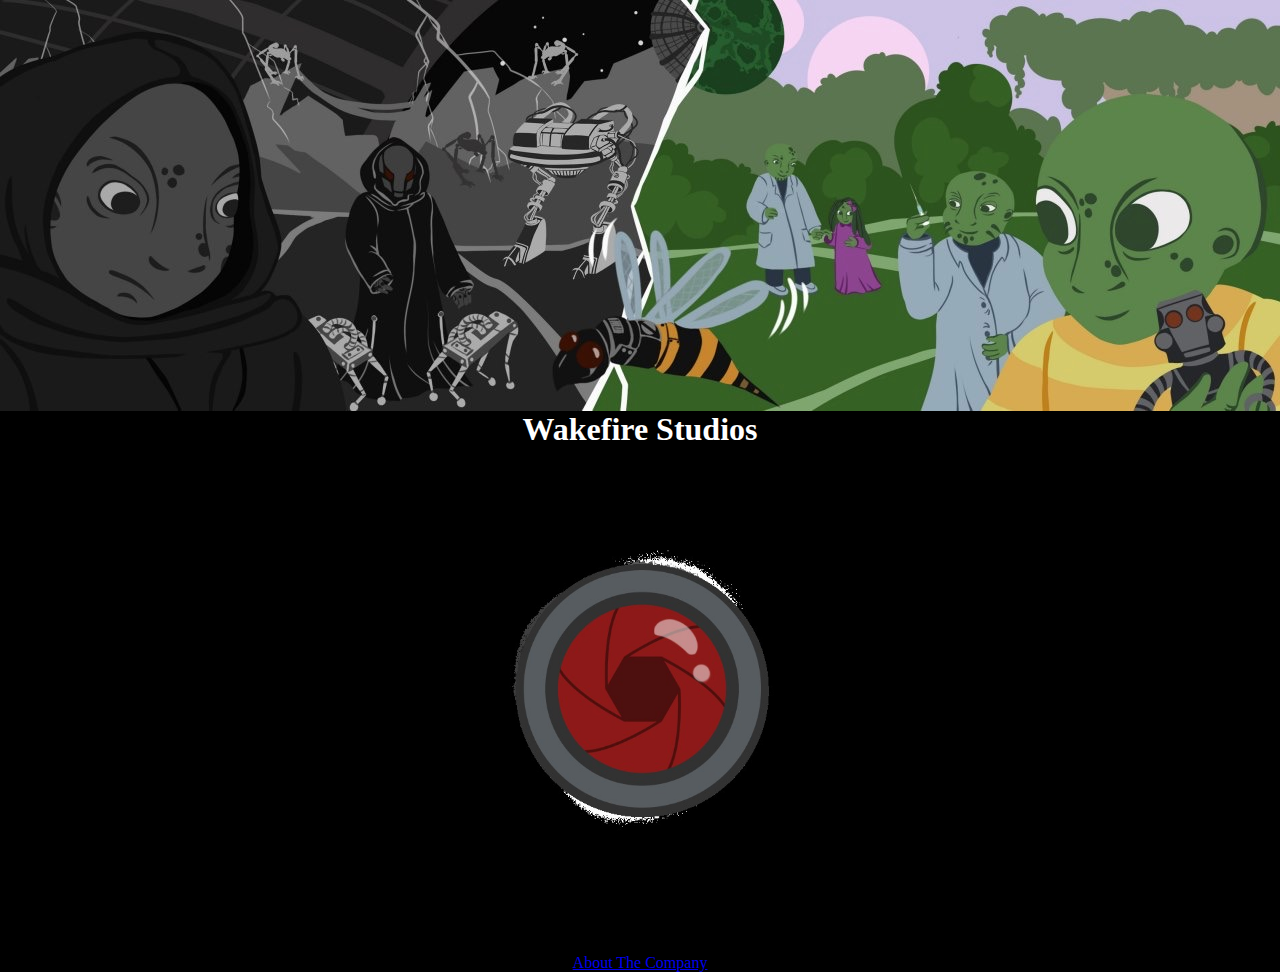
<file: index.html>
<!DOCTYPE html>
<html lang="en"></html>

<head>
  <meta charset="UTF-8">
  <meta name="viewport" content="width=device-width, initial-scale=1.0">
  <title>Wakefire Studios</title>
  <link rel = "stylesheet" href = "style.css">
</head>

<body>
  </div>
    <div class = "header">
        <img class = "header2" src = "./Assets/images/Eshu_Header.jpeg">
        <h1>Wakefire Studios</h1>
    </div>

    <div id = "shutter-image"><a href = "https://www.youtube.com/@WakefireStudios"> <img class = "sizing" src="./Assets/images/Wakefire_Shutter.jpeg"></a></div>
  
    <footer>
      <div class = "footer">
        <div id = "footer2"><a href = "./public/about.html">About The Company</a></div>
    
  
    </footer>
  </div>
</body>
</html>
</file>
<file: style.css>
body{
   background-color: black;
}

.p{
    margin-left:40%;
    color: white;
}

.header{
    text-align:left;
    color: white;
    display: grid;
    height: 100%;
}

.header2{
    max-width: 100%;
    max-height: 100vh;
    margin: auto;
}

h1 {
    text-align: center;
    font-size: 2rem;
  }

* {
    margin: 0;
    padding: 0;
}

.shutter-image{
    display: block;
    margin-left: auto;
    margin-right: auto;
    width: 50%;
}

.sizing{
    display: block;
    margin-left: auto;
    margin-right: auto;
    width: 60%;
}

.footer{
    text-align: center;
}
h1 {
    
    font-size: 2rem;
  }
</file>
